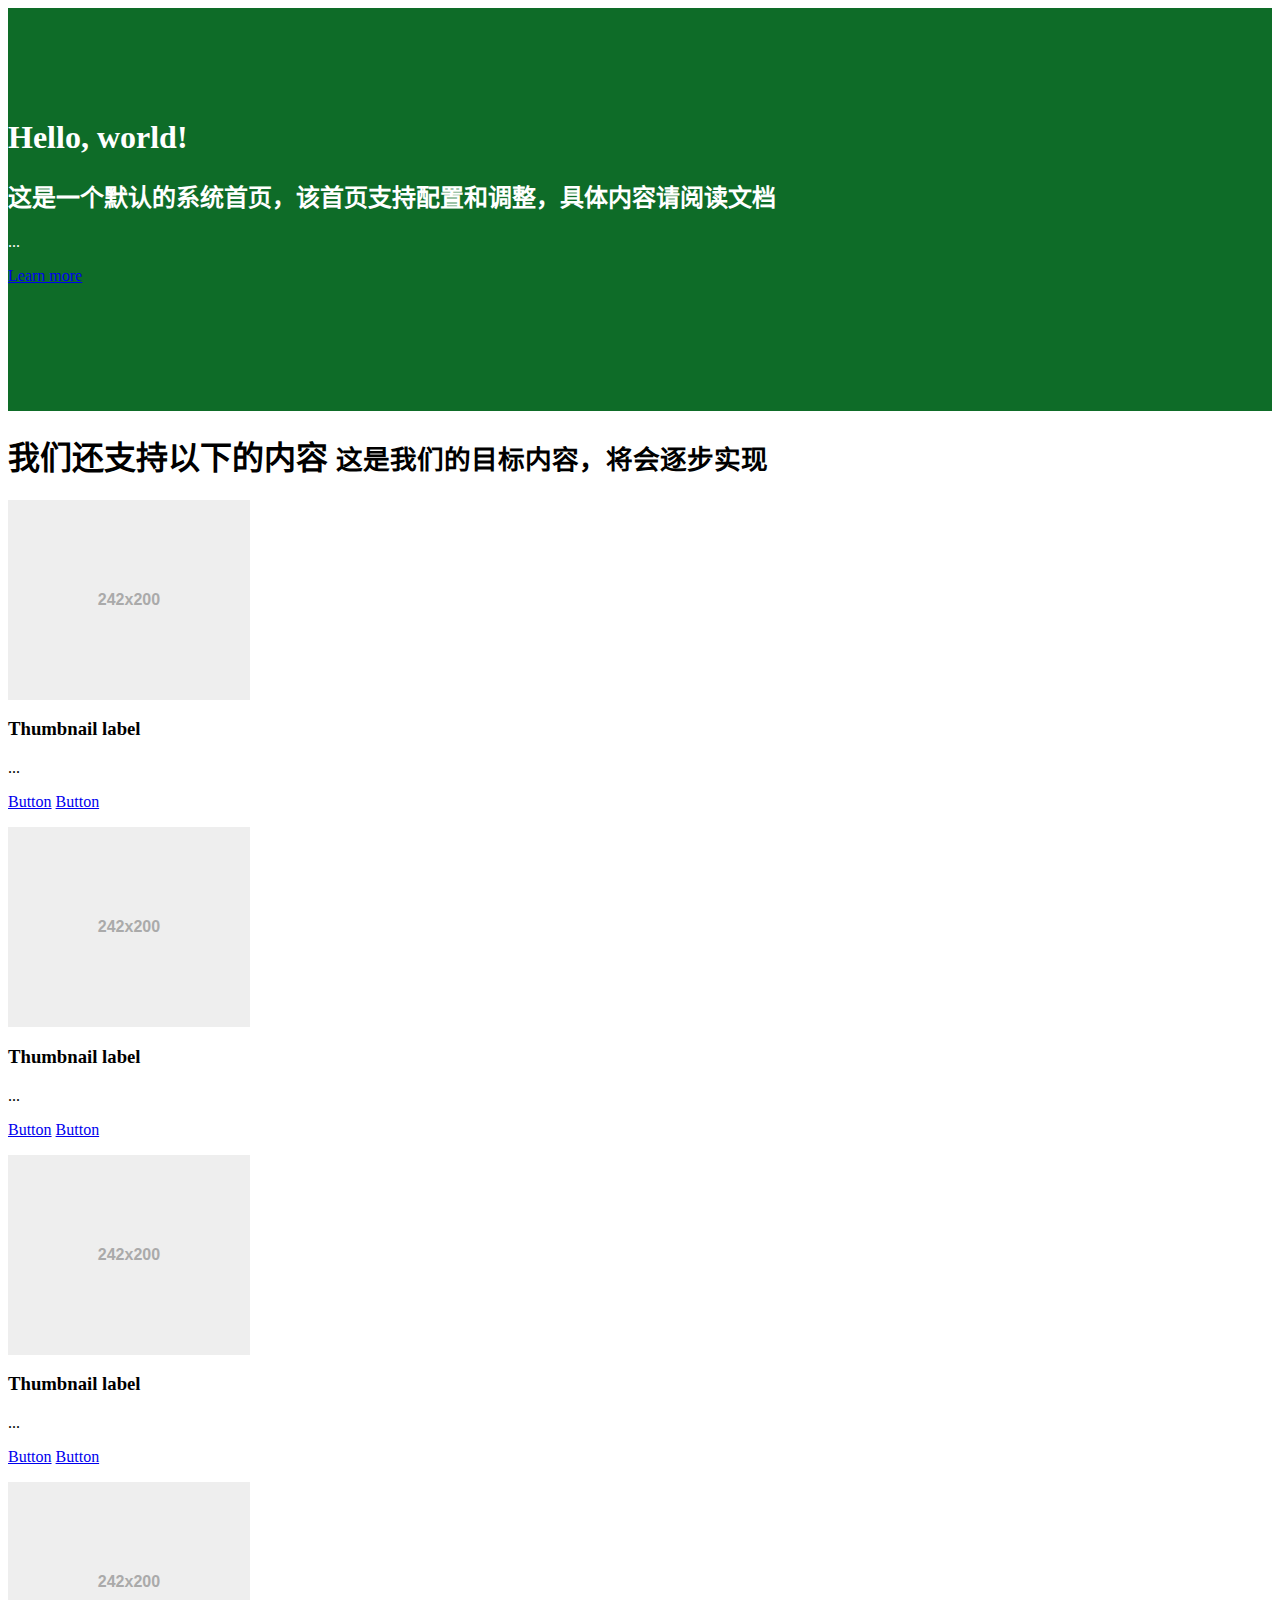
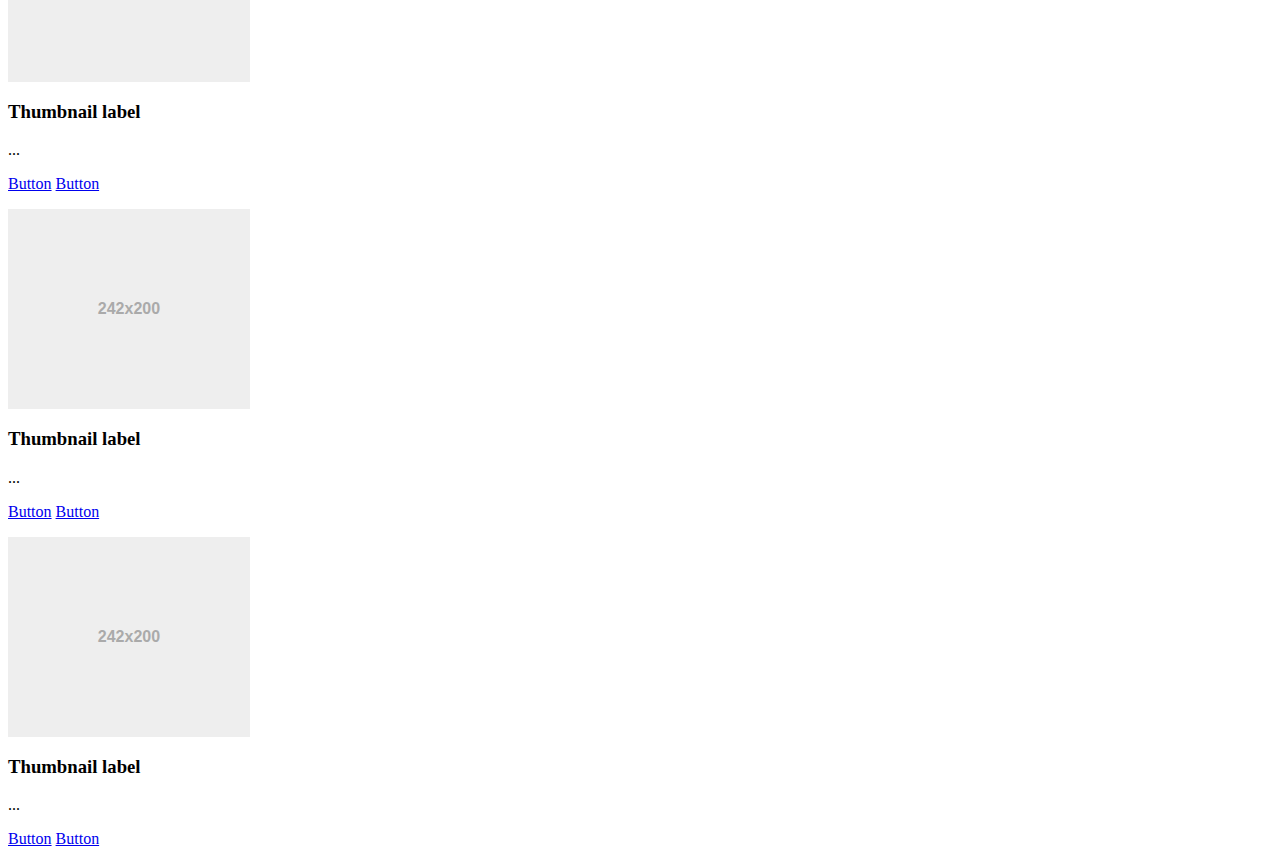
<file: security-plugin/src/main/resources/templates/bana-security/index.html>
<html xmlns:th="http://www.thymeleaf.org" lang="zh-CN">
  <head  >
     <!--  -->
     <style type="text/css">
     	.masthead {
		    padding: 60px 0 80px;
		    margin-bottom: 0;
		    color: #fff
		}
		@media screen and (min-width: 768px) {
		    .masthead {
		        padding:90px 0 110px
		    }
		}
		.jumbotron{
			background-color:#0e6c28;
		}
     </style>
  </head>
  <body >
  	<div th:include="bana-security/header :: header"></div>
  	
  	<div class="jumbotron masthead text-center">
  		<div class="container">
  			<h1>Hello, world!</h1>
  			<h2>这是一个默认的系统首页，该首页支持配置和调整，具体内容请阅读文档</h2>
			  <p>...</p>
			  <p><a class="btn btn-primary btn-lg" href="#" role="button">Learn more</a></p>
  		</div>
	</div>
	
	<div class="container">
		<div class="page-header">
		  <h1>我们还支持以下的内容 <small>这是我们的目标内容，将会逐步实现</small></h1>
		</div>
		<div class="row">
		  <div class="col-sm-6 col-md-4">
		    <div class="thumbnail">
		      <img src="[data-uri]" alt="..."/>
		      <div class="caption">
		        <h3>Thumbnail label</h3>
		        <p>...</p>
		        <p><a href="#" class="btn btn-primary" role="button">Button</a> <a href="#" class="btn btn-default" role="button">Button</a></p>
		      </div>
		    </div>
		  </div>
		  <div class="col-sm-6 col-md-4">
		    <div class="thumbnail">
		      <img src="[data-uri]" alt="..."/>
		      <div class="caption">
		        <h3>Thumbnail label</h3>
		        <p>...</p>
		        <p><a href="#" class="btn btn-primary" role="button">Button</a> <a href="#" class="btn btn-default" role="button">Button</a></p>
		      </div>
		    </div>
		  </div>
		  <div class="col-sm-6 col-md-4">
		    <div class="thumbnail">
		      <img src="[data-uri]" alt="..."/>
		      <div class="caption">
		        <h3>Thumbnail label</h3>
		        <p>...</p>
		        <p><a href="#" class="btn btn-primary" role="button">Button</a> <a href="#" class="btn btn-default" role="button">Button</a></p>
		      </div>
		    </div>
		  </div>
		  <div class="col-sm-6 col-md-4">
		    <div class="thumbnail">
		      <img src="[data-uri]" alt="..."/>
		      <div class="caption">
		        <h3>Thumbnail label</h3>
		        <p>...</p>
		        <p><a href="#" class="btn btn-primary" role="button">Button</a> <a href="#" class="btn btn-default" role="button">Button</a></p>
		      </div>
		    </div>
		  </div>
		  <div class="col-sm-6 col-md-4">
		    <div class="thumbnail">
		      <img src="[data-uri]" alt="..."/>
		      <div class="caption">
		        <h3>Thumbnail label</h3>
		        <p>...</p>
		        <p><a href="#" class="btn btn-primary" role="button">Button</a> <a href="#" class="btn btn-default" role="button">Button</a></p>
		      </div>
		    </div>
		  </div>
		  <div class="col-sm-6 col-md-4">
		    <div class="thumbnail">
		      <img src="[data-uri]" alt="..."/>
		      <div class="caption">
		        <h3>Thumbnail label</h3>
		        <p>...</p>
		        <p><a href="#" class="btn btn-primary" role="button">Button</a> <a href="#" class="btn btn-default" role="button">Button</a></p>
		      </div>
		    </div>
		  </div>
		</div>
	</div>
		
  </body>
 </html>
</file>
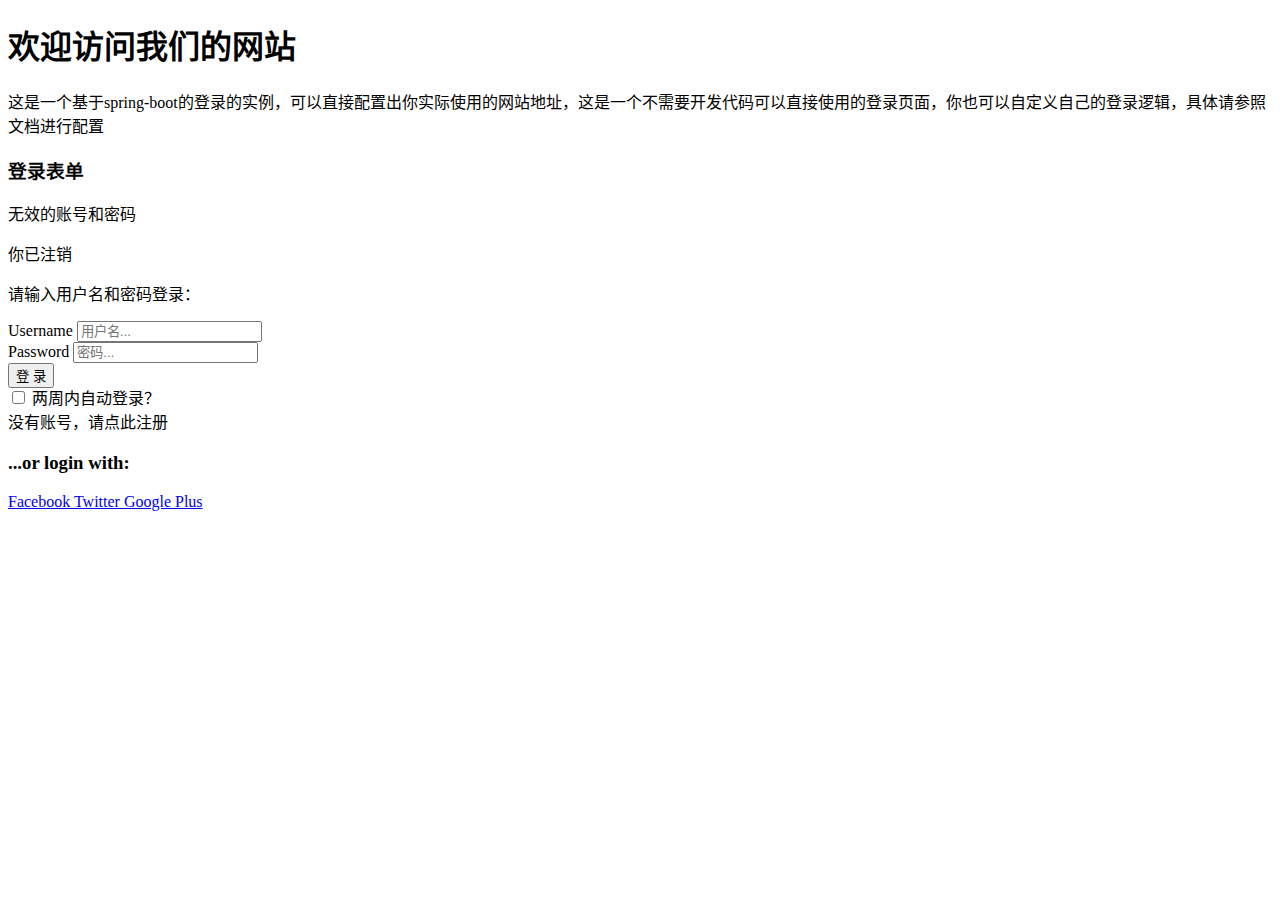
<file: security-plugin/src/main/resources/templates/bana-security/login/boot-form-login1.html>
<!DOCTYPE html>
<html xmlns="http://www.w3.org/1999/xhtml" xmlns:th="http://www.thymeleaf.org"
      xmlns:sec="http://www.thymeleaf.org/thymeleaf-extras-springsecurity3" lang="zh-CN">
<head>
        <title>登陆页面</title>

        <!-- CSS -->
        <link rel="stylesheet" href="http://fonts.googleapis.com/css?family=Roboto:400,100,300,500"/>
        <link rel="stylesheet" th:href="@{/webjars/font-awesome/css/font-awesome.min.css}"/>
		<link rel="stylesheet" th:href="@{/assets/css/form-elements.css}"/>
        <link rel="stylesheet" th:href="@{/assets/css/style.css}"/>
        
        <!-- Favicon and touch icons -->
        <link rel="apple-touch-icon-precomposed" sizes="144x144" th:href="@{/assets/ico/apple-touch-icon-144-precomposed.png}"/>
        <link rel="apple-touch-icon-precomposed" sizes="114x114" th:href="@{/assets/ico/apple-touch-icon-114-precomposed.png}"/>
        <link rel="apple-touch-icon-precomposed" sizes="72x72" th:href="@{/assets/ico/apple-touch-icon-72-precomposed.png}"/>
        <link rel="apple-touch-icon-precomposed" th:href="@{/assets/ico/apple-touch-icon-57-precomposed.png}"/>

    </head>

    <body>
        <!-- Top content -->
        <div class="top-content">
        	
            <div class="inner-bg">
                <div class="container">
                    <div class="row">
                        <div class="col-md-8 col-md-offset-2 text">
                            <h1><strong>欢迎访问我们的网站</strong> </h1>
                            <div class="description">
                            	<p>
	                            	这是一个基于spring-boot的登录的实例，可以直接配置出你实际使用的网站地址，这是一个不需要开发代码可以直接使用的登录页面，你也可以自定义自己的登录逻辑，具体请参照文档进行配置
                            	</p>
                            </div>
                        </div>
                    </div>
                    <div class="row">
                        <div class="col-md-6 col-md-offset-3 form-box">
                        	<div class="form-top">
                        		<div class="form-top-left">
                        			<h3>登录表单</h3>
                        			<p th:if="${param.error}">
									    无效的账号和密码
									</p>
									<p th:if="${param.logout}">
									    你已注销
									</p>
									<p th:if="${#strings.isEmpty(param.error)} and ${#strings.isEmpty(param.logout)}">
									请输入用户名和密码登录：
									</p>
                        		</div>
                        		<div class="form-top-right">
                        			<i class="fa fa-key"></i>
                        		</div>
                            </div>
                            <div class="form-bottom">
			                    <form role="form" th:action="@{/login}" method="post" class="login-form">
			                    	<div class="form-group">
			                    		<label class="sr-only" for="form-username">Username</label>
			                        	<input type="text" name="username" placeholder="用户名..." class="form-username form-control" id="form-username"/>
			                        </div>
			                        <div class="form-group">
			                        	<label class="sr-only" for="password">Password</label>
			                        	<input type="password" name="password" placeholder="密码..." class="form-password form-control" id="form-password"/>
			                        </div>
			                        <div class="form-group">
			                        	<button type="submit" class="btn">登 录</button>
			                        </div>
			                        
		                        	<div class="row checkbox" >
		                        		<div class="col-sm-6 " >
			                        		<label style="line-height: 20px;">
										    	<input type="checkbox" name='remember-me' id='rememberMe' /> 两周内自动登录？
										  	</label>
									  	</div>
									  	<div class="text-right col-sm-6">没有账号，请点此<a th:href="@{/register}">注册</a></div>
		                        	</div>
									
			                    </form>
		                    </div>
                        </div>
                    </div>
                    <div class="row">
                        <div class="col-sm-8 col-sm-offset-2 social-login">
                        	<h3>...or login with:</h3>
                        	<div class="social-login-buttons">
	                        	<a class="btn btn-link-1 btn-link-1-facebook" href="#">
	                        		<i class="fa fa-facebook"></i> Facebook
	                        	</a>
	                        	<a class="btn btn-link-1 btn-link-1-twitter" href="#">
	                        		<i class="fa fa-twitter"></i> Twitter
	                        	</a>
	                        	<a class="btn btn-link-1 btn-link-1-google-plus" href="#">
	                        		<i class="fa fa-google-plus"></i> Google Plus
	                        	</a>
                        	</div>
                        </div>
                    </div>
                </div>
            </div>
            
        </div>

        
        <script th:src="@{/webjars/jquery-backstretch/jquery.backstretch.min.js}"></script>
        <!-- <script th:src="@{/assets/js/scripts.js}"></script> -->
        <script th:inline="javascript">
	        jQuery(document).ready(function() {
	            /*
	                Fullscreen background
	            */
	            $.backstretch([[@{/assets/img/backgrounds/1.jpg}]]);
	            
	            /*
	                Form validation
	            */
	            $('.login-form input[type="text"], .login-form input[type="password"], .login-form textarea').on('focus', function() {
	            	$(this).removeClass('input-error');
	            });
	            
	            $('.login-form').on('submit', function(e) {
	            	
	            	$(this).find('input[type="text"], input[type="password"], textarea').each(function(){
	            		if( $(this).val() == "" ) {
	            			e.preventDefault();
	            			$(this).addClass('input-error');
	            		}
	            		else {
	            			$(this).removeClass('input-error');
	            		}
	            	});
	            	
	            });
	            
	        });
        </script>
        
        
    </body>
</html>
</file>
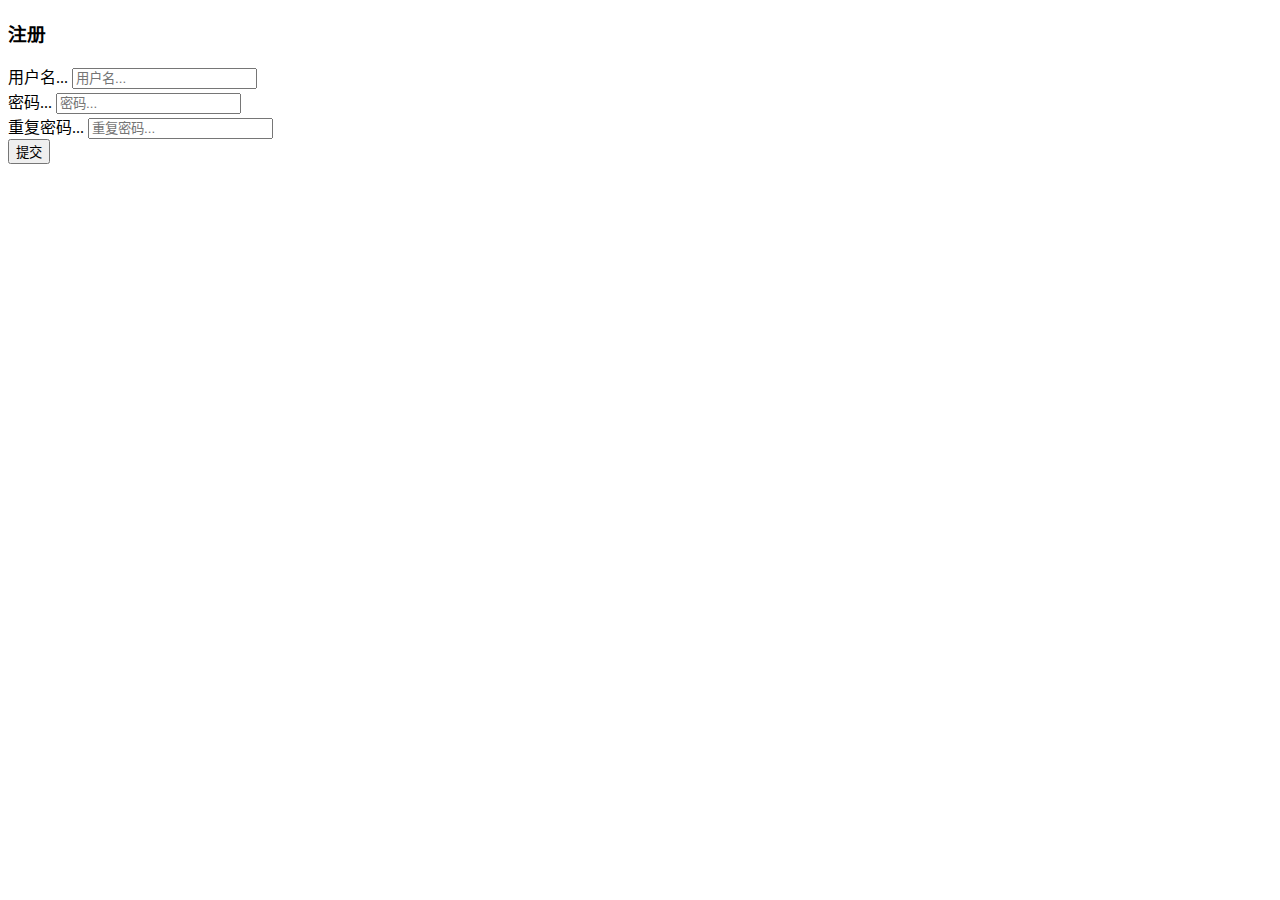
<file: security-plugin/src/main/resources/templates/bana-security/login/boot-form-register1.html>
<!DOCTYPE html>
<html xmlns="http://www.w3.org/1999/xhtml" xmlns:th="http://www.thymeleaf.org"
      xmlns:sec="http://www.thymeleaf.org/thymeleaf-extras-springsecurity3" lang="zh-CN">
<head>
        <title>注册页面</title>
        
        <!-- CSS -->
        <link rel="stylesheet" href="http://fonts.googleapis.com/css?family=Roboto:400,100,300,500"/>
        <link rel="stylesheet" th:href="@{/webjars/font-awesome/css/font-awesome.min.css}"/>
		<link rel="stylesheet" th:href="@{/assets/css/form-elements.css}"/>
        <link rel="stylesheet" th:href="@{/assets/css/style.css}"/>
        
        <!-- Favicon and touch icons -->
        <link rel="apple-touch-icon-precomposed" sizes="144x144" th:href="@{/assets/ico/apple-touch-icon-144-precomposed.png}"/>
        <link rel="apple-touch-icon-precomposed" sizes="114x114" th:href="@{/assets/ico/apple-touch-icon-114-precomposed.png}"/>
        <link rel="apple-touch-icon-precomposed" sizes="72x72" th:href="@{/assets/ico/apple-touch-icon-72-precomposed.png}"/>
        <link rel="apple-touch-icon-precomposed" th:href="@{/assets/ico/apple-touch-icon-57-precomposed.png}"/>

		<!-- bootstrap validate -->
    	<link rel="stylesheet" th:href="@{/webjars/bootstrapvalidator/css/bootstrapValidator.min.css}"/>
        <script type="text/javascript" th:src="@{/webjars/bootstrapvalidator/js/bootstrapValidator.min.js}"></script>
    </head>

    <body>
        <!-- Top content -->
        <div class="top-content">
        	
            <div class="inner-bg">
                <div class="container">
                    <div class="row">
                        <div class="col-md-6 col-md-offset-3 form-box">
                        	<div class="form-top">
                        		<div class="form-top-left">
                        			<h3>注册</h3>
                        		</div>
                            </div>
                            <div class="form-bottom">
			                    <form role="form" th:action="@{/register}" method="post" class="register-form"
			                    	data-bv-message="This value is not valid"
					                data-bv-feedbackicons-valid="glyphicon glyphicon-ok"
					                data-bv-feedbackicons-invalid="glyphicon glyphicon-remove"
					                data-bv-feedbackicons-validating="glyphicon glyphicon-refresh"
			                    	>
			                    	<div class="form-group">
			                    		<label class="sr-only" for="form-username">用户名...</label>
			                        	<input type="text" name="username" placeholder="用户名..." class="form-username form-control" id="form-username"
			                        	required="required" data-bv-notempty-message="用户名不能为空" 
								      	data-bv-stringlength="true" data-bv-stringlength-min="4" data-bv-stringlength-max="30" data-bv-stringlength-message="这个字段长度不得小于4，不得超过30"
			                        	/>
			                        </div>
			                        <div class="form-group">
			                        	<label class="sr-only" for="password">密码...</label>
			                        	<input type="password" name="password" placeholder="密码..." class="form-password form-control" id="form-password"
			                        	required="required" data-bv-notempty-message="密码不能为空" 
								      data-bv-stringlength="true" data-bv-stringlength-min="6" data-bv-stringlength-max="30" data-bv-stringlength-message="这个字段长度不得小于6，不得超过30"
								      />
			                        </div>
			                        <div class="form-group">
			                        	<label class="sr-only" for="repeatPassword">重复密码...</label>
			                        	<input type="password" name="repeatPassword" placeholder="重复密码..." class="form-password form-control" id="repeatPassword"
			                        	required="required" data-bv-notempty-message="重复密码不能为空" 
								       data-bv-identical="true" data-bv-identical-field="password" data-bv-identical-message="重复密码与密码不同"
			                        	/>
			                        </div>
			                        <div class="form-group">
			                        	<button type="submit" class="btn">提交</button>
			                        </div>
			                    </form>
		                    </div>
                        </div>
                    </div>
                </div>
            </div>
            
        </div>

        
        <script th:src="@{/webjars/jquery-backstretch/jquery.backstretch.min.js}"></script>
        <!-- <script th:src="@{/assets/js/scripts.js}"></script> -->
        <script th:inline="javascript">
	        jQuery(document).ready(function() {
	            /*
	                Fullscreen background
	            */
	            $.backstretch([[@{/assets/img/backgrounds/1.jpg}]]);
	            
	            /*
	                Form validation
	            */
	            $('.register-form input[type="text"], .register-form input[type="password"], .register-form textarea').on('focus', function() {
	            	$(this).removeClass('input-error');
	            });
	            
	            $('.register-form').bootstrapValidator({
	            	
	            }).on('success.form.bv', function(e) {
		            // Prevent form submission
		            e.preventDefault();
		            console.log("herererere");
		            // Get the form instance
		            var $form = $(e.target);
		            // Get the BootstrapValidator instance
		            // Use Ajax to submit form data
		            $.post($form.attr('action'), $form.serializeObject(), function(result) {
		                console.log(result);
		                if(result.resultCode == '200'){
		                	toastr.success('注册成功,3秒后跳转到登录页面');
		                	setTimeout(function(){
		                		location.href=[[@{/}]];
		                	},3000);
		                }else{
		                	toastr.warning(result.errorMessage);
		                }
		            }, 'json').error(function() {
		            	toastr.error("error"); 
		            }).complete(function(){
		            });
		        });
	            
	        });
        </script>
        
        
    </body>
</html>
</file>
